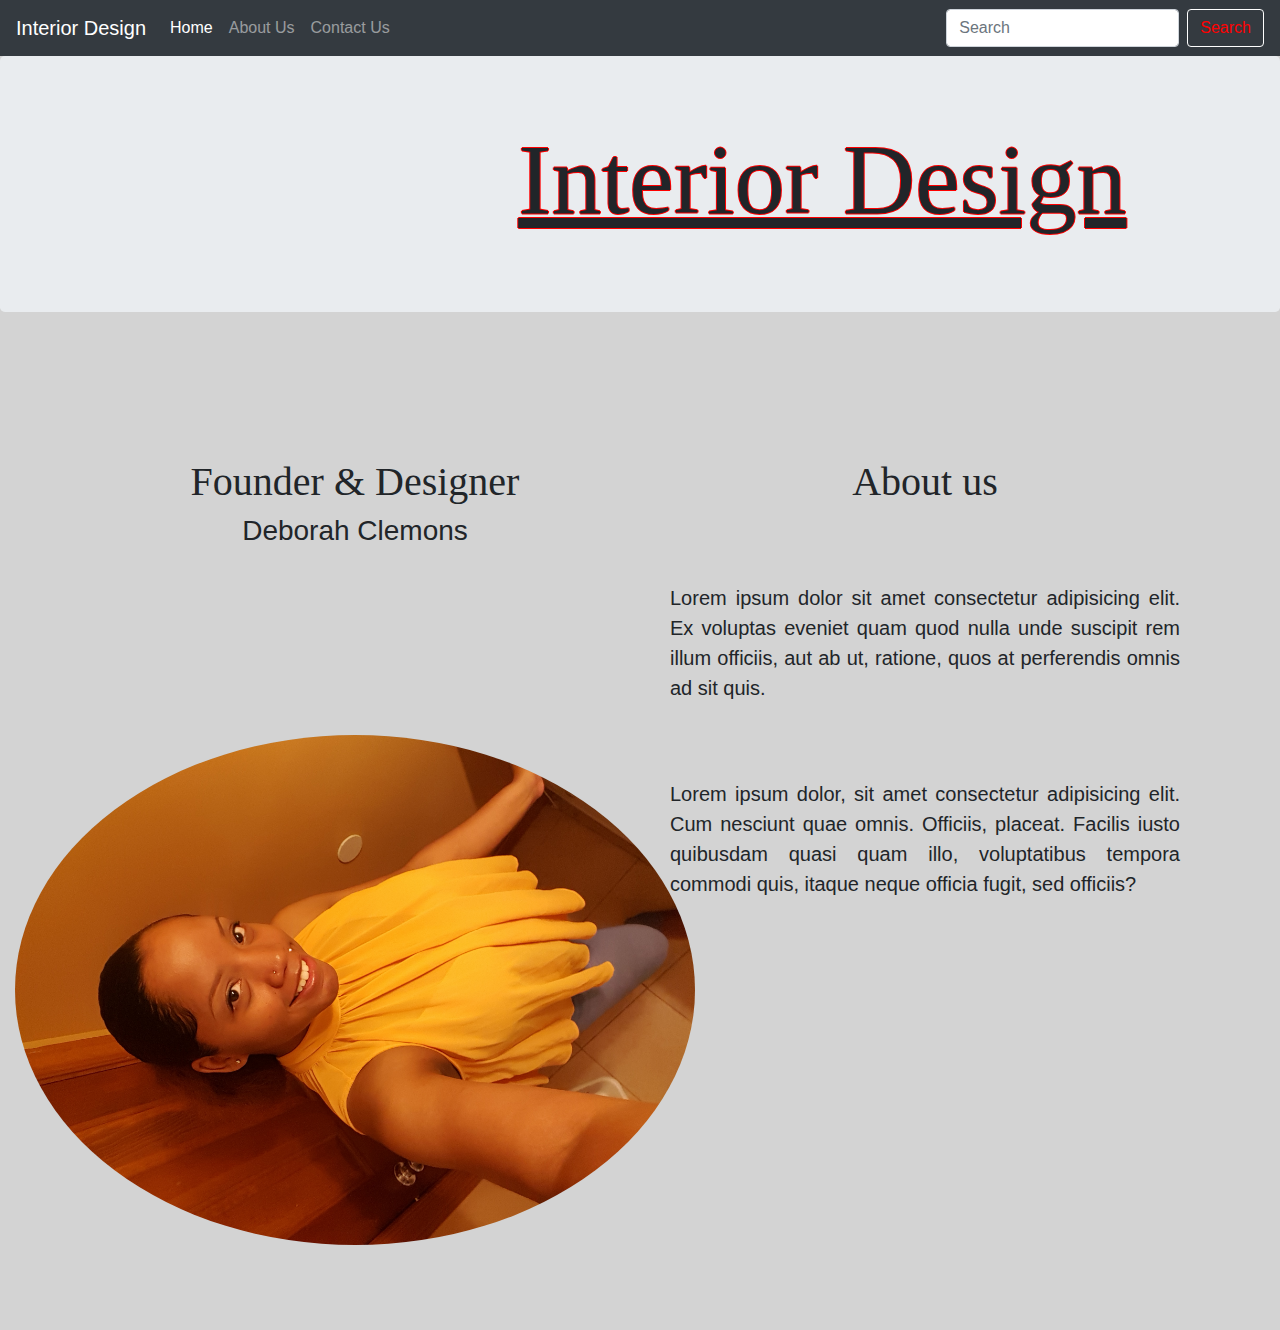
<file: Aboutus.html>
<!doctype html>
<html lang="en">

<head>
    <meta charset="utf-8">
    <meta name="viewport" content="width=device-width, initial-scale=1">
    <!--viewport is screen/allows you to access size of screen(metatag)-->
    <!--utf-8 is a variable width character-->
    <title>WELCOME</title>
    <!--whenever a website gets built it goes in order down the line. 
            Can use multiple stylesheet. If they conflict each other the last instruction will be used. link stylesheet last-->
    <link rel="stylesheet" href="https://maxcdn.bootstrapcdn.com/bootstrap/4.0.0/css/bootstrap.min.css" integrity="sha384-Gn5384xqQ1aoWXA+058RXPxPg6fy4IWvTNh0E263XmFcJlSAwiGgFAW/dAiS6JXm"
        crossorigin="anonymous">
    <script src="https://code.jquery.com/jquery-3.2.1.slim.min.js" integrity="sha384-KJ3o2DKtIkvYIK3UENzmM7KCkRr/rE9/Qpg6aAZGJwFDMVNA/GpGFF93hXpG5KkN"
        crossorigin="anonymous"></script>
    <script src="https://cdnjs.cloudflare.com/ajax/libs/popper.js/1.12.9/umd/popper.min.js" integrity="sha384-ApNbgh9B+Y1QKtv3Rn7W3mgPxhU9K/ScQsAP7hUibX39j7fakFPskvXusvfa0b4Q"
        crossorigin="anonymous"></script>
    <script src="https://maxcdn.bootstrapcdn.com/bootstrap/4.0.0/js/bootstrap.min.js" integrity="sha384-JZR6Spejh4U02d8jOt6vLEHfe/JQGiRRSQQxSfFWpi1MquVdAyjUar5+76PVCmYl"
        crossorigin="anonymous"></script>
    <link rel="stylesheet" href="https://cdnjs.cloudflare.com/ajax/libs/font-awesome/4.7.0/css/font-awesome.min.css">
    <link rel="stylesheet" href="stylesheet.css">
    <!--google link bootstrap 4; copy css link and javascript link paste in the head of html doc-->
    <!--javascript files will say <script>-->
    <!--bootstrap components part of webpage-->

</head>

<body id="aboutus">
    <nav class="navbar navbar-expand-lg navbar-dark bg-dark">
        <a class="navbar-brand" href="#">Interior Design</a>
        <button class="navbar-toggler" type="button" data-toggle="collapse" data-target="#navbarSupportedContent" aria-controls="navbarSupportedContent" aria-expanded="false" aria-label="Toggle navigation">
          <span class="navbar-toggler-icon"></span>
        </button>
      
        <div class="collapse navbar-collapse" id="navbarSupportedContent">
          <ul class="navbar-nav mr-auto">
            <li class="nav-item active">
              <a class="nav-link" href="index.html">Home <span class="sr-only">(current)</span></a>
            </li>
            <li class="nav-item">
              <a class="nav-link" href="Aboutus.html">About Us</a>
            </li>
            <li class="nav-item">
                <a class="nav-link" href="contactus.html">Contact Us</a>
              </li>
              
          </ul>
          <form class="form-inline my-2 my-lg-0">
            <input class="form-control mr-sm-2" type="search" placeholder="Search" aria-label="Search">
            <button class="btn btn-outline-success my-2 my-sm-0" style="color:red; border-color: white;" type="submit">Search</button>
          </form>
        </div>
      </nav>  
                    
    <div class="jumbotron text-right">
        <h1>Interior Design</h1>
    </div>
    <div class="container">
        <div class="row">
            <div class="col-sm-6">
                <div class="col-sm-12" id="about-us-text">
                        <h1>Founder & Designer</h1>
                        <h3>Deborah Clemons</h3>
                    <img id="about-us-picture" style="height: 100%; width: 100%" src="20180704_130829.jpg" >
                    


                </div>
            </div>
            <div class="col-sm-6">
                <div class="col-sm-12 text-center">
                    <h1>About us</h1>
                    <p>Lorem ipsum dolor sit amet consectetur adipisicing elit. Ex voluptas eveniet quam quod nulla
                        unde suscipit rem illum officiis, aut ab ut, ratione, quos at perferendis omnis ad sit quis.</p>
                    <p>Lorem ipsum dolor, sit amet consectetur adipisicing elit. Cum nesciunt quae omnis. Officiis,
                        placeat. Facilis iusto quibusdam quasi quam illo, voluptatibus tempora commodi quis, itaque
                        neque officia fugit, sed officiis?</p>

                </div>
            </div>

        </div>
    </div>


</body>
</file>
<file: stylesheet.css>
.col-sm-12 p{
    font-size: 20px;
    border: transparent gray;
    margin-top: 20%;
    text-align: justify;
    
}
p1 {
    border: none;
    margin-top: 20%;
    font-size: 20px
}
h1 {
    font-family: snell roundhand
}
.jumbotron h1 {
    font-family:snell roundhand;
    letter-spacing: unset;
    font-size: 100px;
    margin-left: 20%;
    margin-right: 10%;
    text-shadow: -1px 0 red, 0 1px red, 1px 0 red, 0 -1px red;
    text-decoration: underline
}
.col-sm-12 img {
        margin: auto;    
        display: block;

}
    .row img {
        margin: auto;
        display: block;
        size: 500px
    }
.top-buffer {
    margin-top: 20px
}
.row p{
    margin-top: 15%;
    font-size: 20px;
    size: 500px
}
.jumbotron {
    background-image: url(https://d2v9y0dukr6mq2.cloudfront.net/video/thumbnail/itCjTBE/abstract-tech-corporate-red-grey-background-video-animation-hd-1920x1080_41du-fyse__F0014.png);
    background-size: cover;

}
.col-sm-6 {
    margin-top: 10%
}
.col-sm-4 {
    margin-top: 10%
}

.nav-link {
    color: white;
}
.col-sm-12 h2 {
    margin-top: 30%;
    color: black;
    font-family: snell roundhand;
    font-size: 100px;
    text-shadow: 2px 2px teal;
}
.container .btn {
    position: absolute;
    top: 50%;
    left: 50%;
    transform: translate(-50%, -50%);
    -ms-transform: translate(-50%, -50%);
    background-color: #555;
    color: white;
    font-size: 16px;
    padding: 12px 24px;
    border: none;
    cursor: pointer;
    border-radius: 5px;
    text-align: center;
}
#about-us-picture {
    transform: rotate(270deg);
    margin-top: 20%;
    border-radius: 50%
}
#about-us-text {
    text-align: center

}
#aboutus {
    background-color: lightgray
}
#contactus {
    margin-right: 20%;
    
}
#map {
    margin-left: 0
}
#contact-us {
    background-color: lightgrey
}
.list li {

font-size: 20px;
margin-left: 15%
}
#number h1 {
    text-align: center;
    font-size: 50px

}
h4 {
    text-align: center
}
</file>
